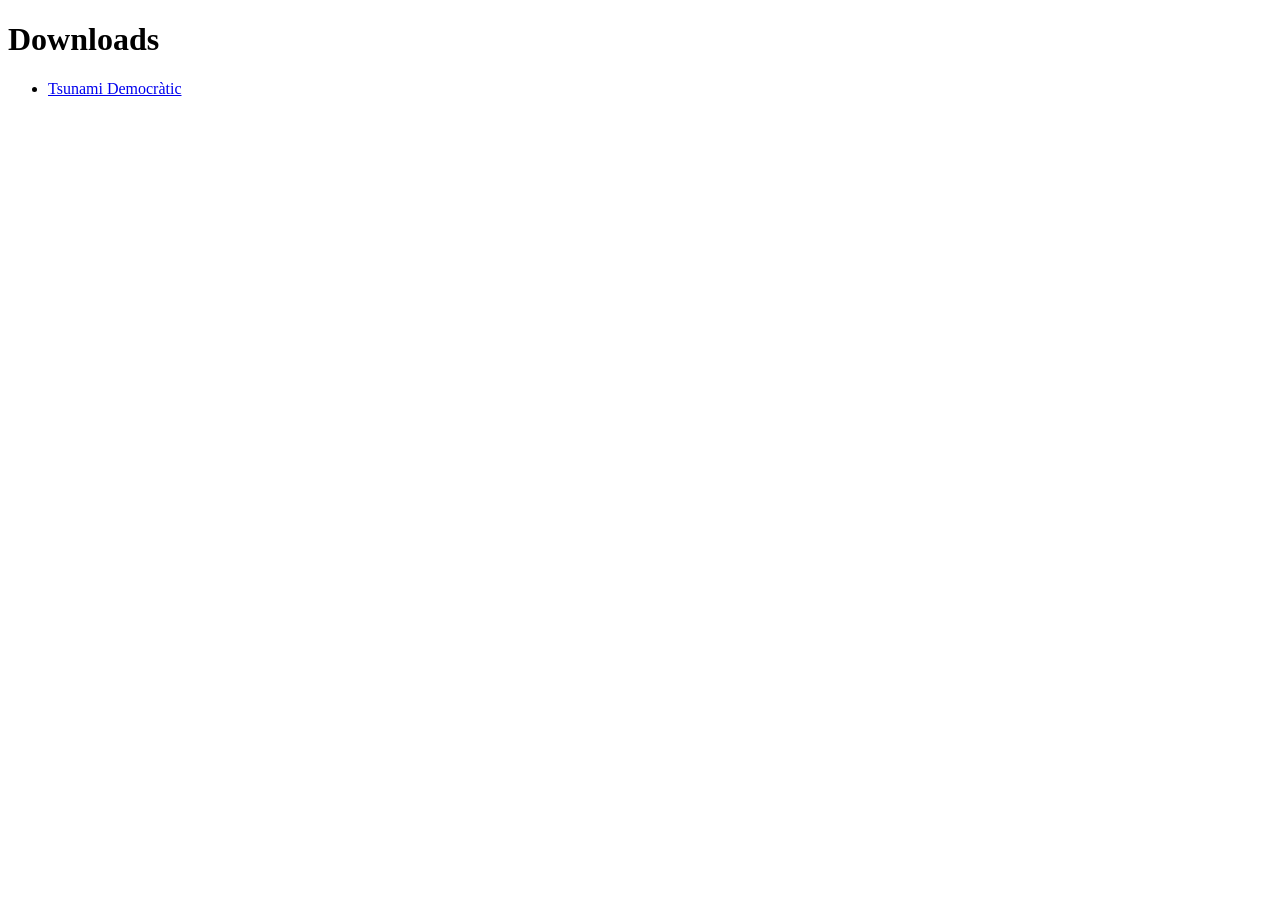
<file: _downloads.html>
<!DOCTYPE html>
<html>
	<head>
		<meta charset="UTF-8">
        <title> Downloads </title>
    </head>
    <body>
        <h1> Downloads </h1>
        <ul>
            <li><a id="https://tsdem.gitlab.io/" href="index.html"> Tsunami Democràtic </a></li>
        </ul>
    </body>
</html>
</file>
